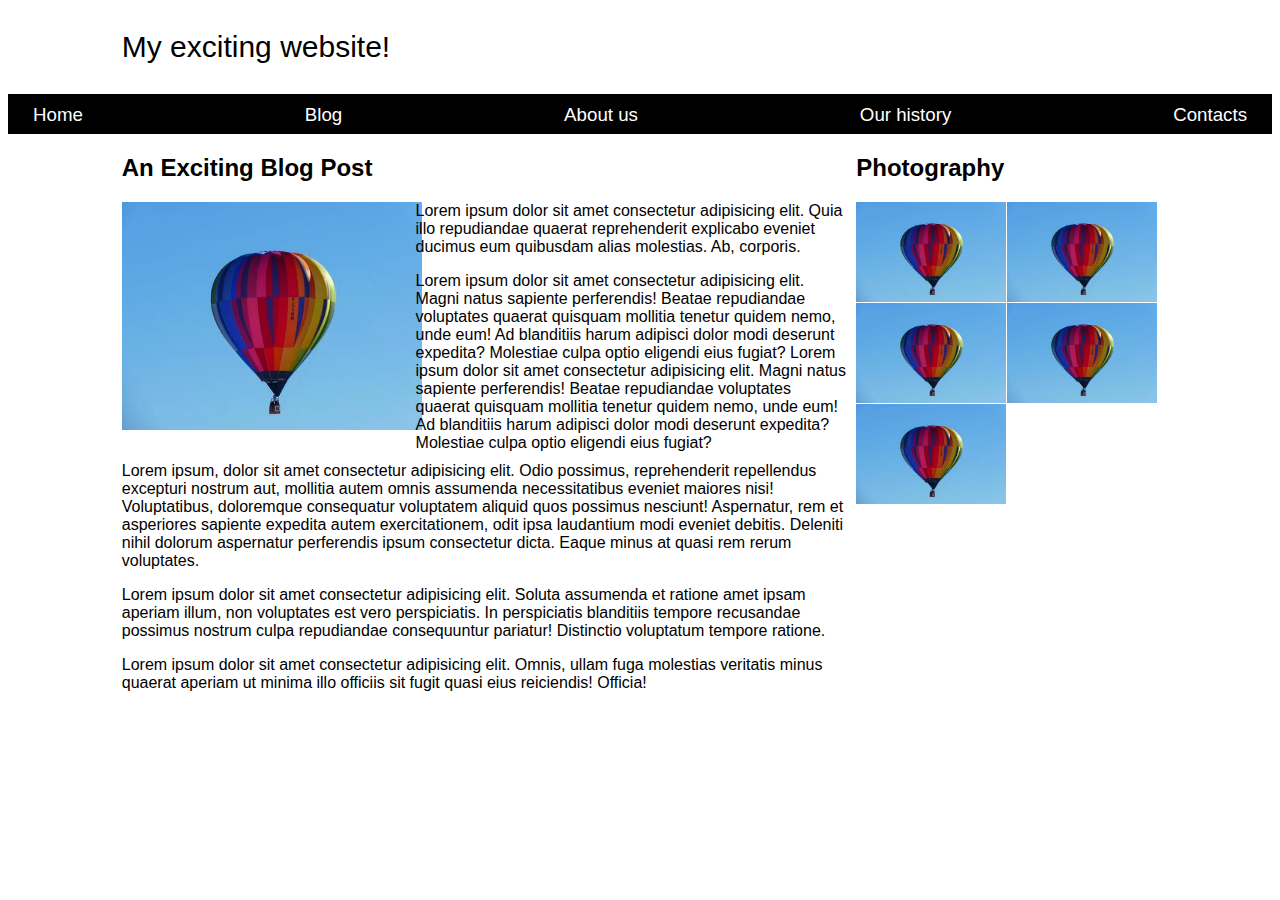
<file: Ejercicio_CSS/Index.html>
<!DOCTYPE html>

<html lang="es">
  <head>
    <title>Ejemplo Pagina Web</title>
    <meta charset="UTF-8" />
    <meta name="author" content="Owen" />
    <link rel="stylesheet" href="index.css" />
  </head>

  <body>
    <div class="headText">
      <p>My exciting website!</p>
    </div>

    <div class="navBar">
      <h3 class="navItem first">Home</h3>
      <h3 class="navItem">Blog</h3>
      <h3 class="navItem">About us</h3>
      <h3 class="navItem">Our history</h3>
      <h3 class="navItem last">Contacts</h3>
    </div>
    <div class="content">
      <div class="contentP">
        <div class="contentTitle">
          <h2>An Exciting Blog Post</h2>
        </div>
        <div class="main">
          <div class="contentImg">
            <img src="globo1.webp" height="228" width="300"/>
          </div>
          <div class="contentText">
            <p>
              Lorem ipsum dolor sit amet consectetur adipisicing elit. Quia illo
              repudiandae quaerat reprehenderit explicabo eveniet ducimus eum
              quibusdam alias molestias. Ab, corporis.
            </p>
            <p class="iL">
                Lorem ipsum dolor sit amet consectetur adipisicing elit. Magni
                natus sapiente perferendis! Beatae repudiandae voluptates quaerat
                quisquam mollitia tenetur quidem nemo, unde eum! Ad blanditiis
                harum adipisci dolor modi deserunt expedita? Molestiae culpa optio
                eligendi eius fugiat? Lorem ipsum dolor sit amet consectetur adipisicing elit. Magni
                natus sapiente perferendis! Beatae repudiandae voluptates quaerat
                quisquam mollitia tenetur quidem nemo, unde eum! Ad blanditiis
                harum adipisci dolor modi deserunt expedita? Molestiae culpa optio
                eligendi eius fugiat?
            </p>
          </div>
        </div>
        <div class="contentText">
          <p>
            Lorem ipsum, dolor sit amet consectetur adipisicing elit. Odio
            possimus, reprehenderit repellendus excepturi nostrum aut, mollitia
            autem omnis assumenda necessitatibus eveniet maiores nisi!
            Voluptatibus, doloremque consequatur voluptatem aliquid quos
            possimus nesciunt! Aspernatur, rem et asperiores sapiente expedita
            autem exercitationem, odit ipsa laudantium modi eveniet debitis.
            Deleniti nihil dolorum aspernatur perferendis ipsum consectetur
            dicta. Eaque minus at quasi rem rerum voluptates.
          </p>
          <p>
            Lorem ipsum dolor sit amet consectetur adipisicing elit. Soluta
            assumenda et ratione amet ipsam aperiam illum, non voluptates est
            vero perspiciatis. In perspiciatis blanditiis tempore recusandae
            possimus nostrum culpa repudiandae consequuntur pariatur! Distinctio
            voluptatum tempore ratione.
          </p>
          <p>
            Lorem ipsum dolor sit amet consectetur adipisicing elit. Omnis,
            ullam fuga molestias veritatis minus quaerat aperiam ut minima illo
            officiis sit fugit quasi eius reiciendis! Officia!
          </p>
        </div>
      </div>

      <div class="contentG">
        <div class="galleryTitle">
          <h2>Photography</h2>
        </div>
        <div class="galleryImgs">
          <img class="galleryImg" src="globo1.webp" />
          <img class="galleryImg" src="globo1.webp" />
          <img class="galleryImg" src="globo1.webp" />
          <img class="galleryImg" src="globo1.webp" />
          <img class="galleryImg" src="globo1.webp" />
        </div>
      </div>
    </div>
    <footer></footer>
  </body>
</html>
</file>
<file: Ejercicio_CSS/index.css>
.headText {
  font-family: Arial, Helvetica, sans-serif;
  margin-left: 9%;
  font-size: 30px;
  font-weight: normal;
  margin-top: 30px;
}

.navBar {
  background-color: black;
  height: 40px;
  display: flex;
  flex-direction: row;
  justify-content: space-between;
}

.navItem {
  margin-top: 10px;
  margin-bottom: 10px;
  color: white;
  font-family: Arial, Helvetica, sans-serif;
  font-weight: 100;
}

.first {
  padding-left: 25px;
}

.last {
  padding-right: 25px;
}

.content {
  display: flex;
  flex-direction: row;
  margin-right: 9%;
  margin-left: 9%;
}

.contentP {
	width: 75%;
}

.contentTitle {
    font-family: Arial, Helvetica, sans-serif;
      padding-bottom: 0%;
  }
  
  .contentG {
    display: flex;
    flex-direction: column;
  }
  
  .galleryTitle {
      font-family: Arial, Helvetica, sans-serif;
  }
  
  .main {
      display: grid;
      grid-template-columns: 40% 59%;
    
  }
  
  .contentText {
      margin-top: 0%;
  }
  
.iL{
    margin-bottom: 10px;
}

  p {
      margin-top: 0%;
      font-family: Arial, Helvetica, sans-serif;
  }
  
  .galleryImgs {
      display: grid;
      grid-template-columns: 1fr 1fr;
  }
  
  .galleryImg {
      padding-right: 1px;
      padding-bottom: 1px;
      height: 100px;
      width: 150px;
  
  }
</file>
